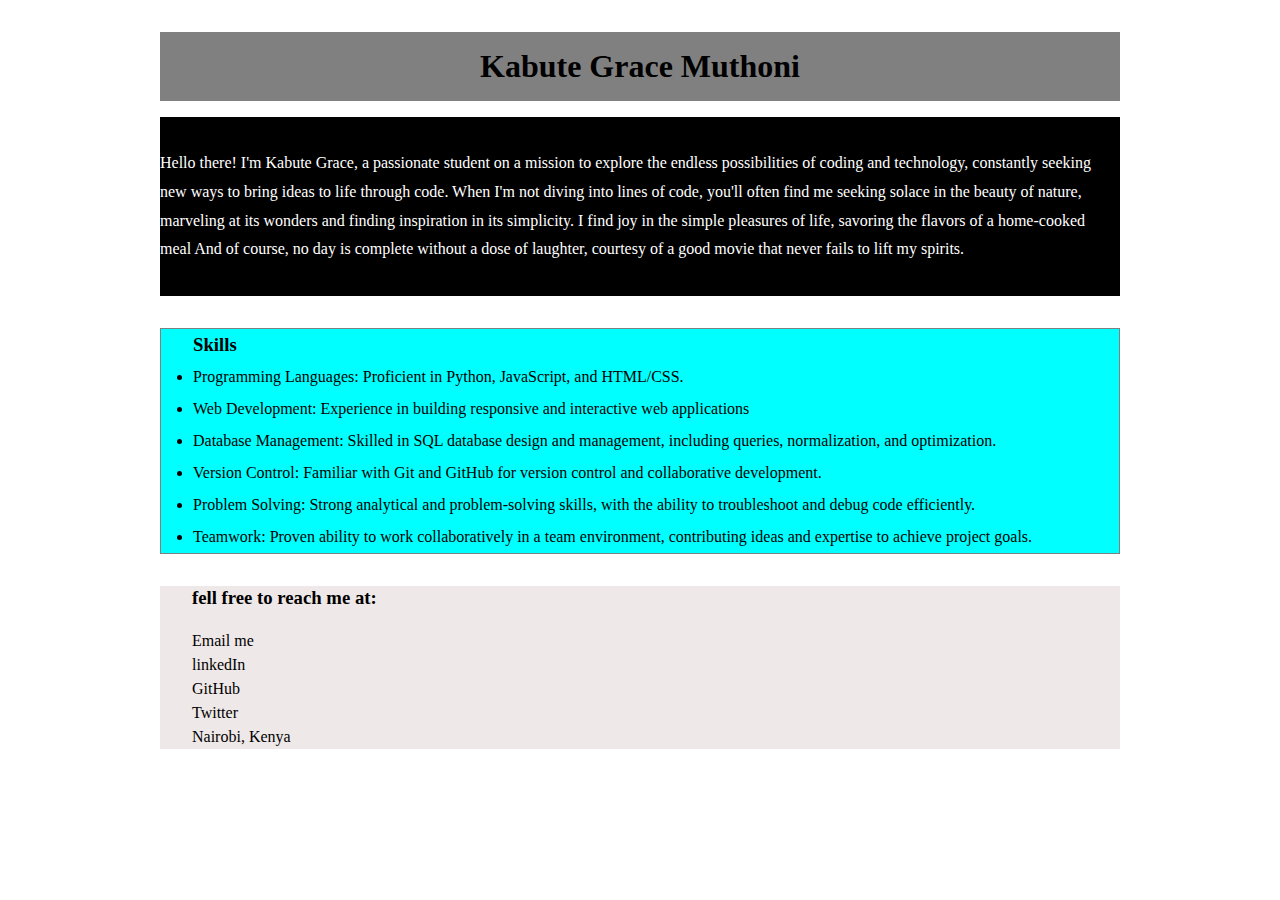
<file: index.html>
<!DOCTYPE html>
<html lang="en">
<head>
    <meta charset="UTF-8">
    <meta name="viewport" content="width=device-width, initial-scale=1.0">
    <title>Document</title>
    <link rel="stylesheet" href="./index.css">
</head>
<body>
    <div class="container">
        <header id="name">
            <h1>Kabute Grace Muthoni</h1>
        </header>
        <section id="introduction">
            <p>
                Hello there! I'm Kabute Grace, a passionate student on a mission to explore the endless possibilities of coding and technology, constantly seeking new ways to bring ideas to life through code. When I'm not diving into lines of code, you'll often find me seeking solace in the beauty of nature, marveling at its wonders and finding inspiration in its simplicity. I find joy in the simple pleasures of life, savoring the flavors of a home-cooked meal And of course, no day is complete without a dose of laughter, courtesy of a good movie that never fails to lift my spirits.
            </p>
        </section>
        <section id="skills">
            <h3>Skills</h3>
            <ul>
                <li>
                    Programming Languages: Proficient in Python, JavaScript, and HTML/CSS.
                </li>
                <li>
                    Web Development: Experience in building responsive and interactive web applications
                </li>
                <li>
                    Database Management: Skilled in SQL database design and management, including queries, normalization, and optimization.
                </li>
                <li>
                    Version Control: Familiar with Git and GitHub for version control and collaborative development.
                </li>
                <li>
                    Problem Solving: Strong analytical and problem-solving skills, with the ability to troubleshoot and debug code efficiently.
                </li>
                <li>
                    Teamwork: Proven ability to work collaboratively in a team environment, contributing ideas and expertise to achieve project goals.
                </li>
            </ul>
        </section>
        <section id="contact">
            <h3>fell free to reach me at:</h3>
            <li>
                <a href="mailto:kabutemuthoni@gmail.com" target="_blank">Email me</a>
            </li>
            <li>
                 <a href="https://www.linkedin.com/in/grace-kabute/" target="_blank">linkedIn</a>
            </li>
            <li>
                <a href="https://github.com/Grace-Kabute" target="_blank">GitHub</a>
            </li>
            <li>
                 <a href="https://twitter.com/Kabutegee" target="_blank">Twitter</a>
            </li>
            <li>
                Nairobi, Kenya
            </li>
        </section>
    </div>
</body>
</html>
</file>
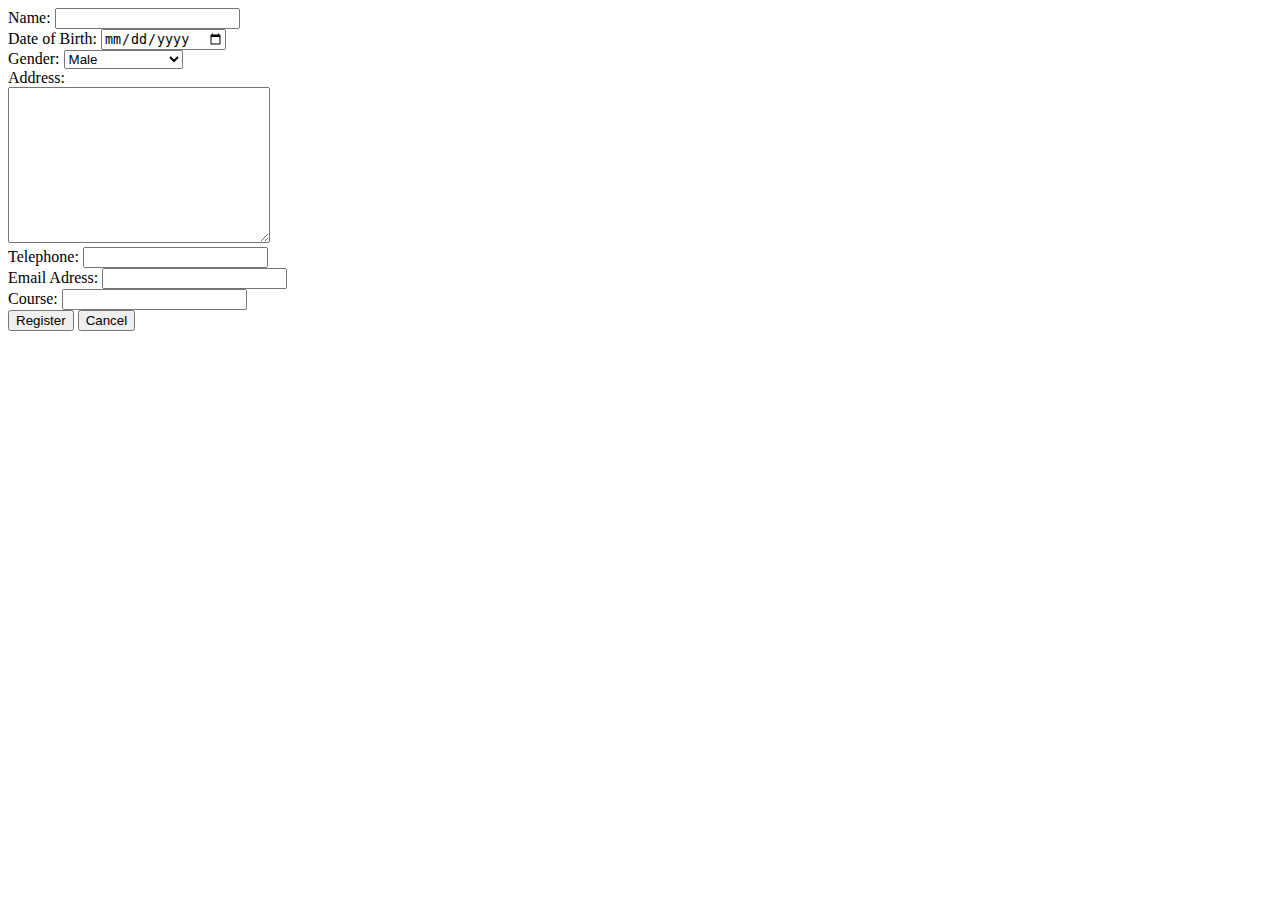
<file: form.html>
<!DOCTYPE html>
<html lang="en">
<head>
    <meta charset="UTF-8">
    <meta name="viewport" content="width=device-width, initial-scale=1.0">
    <title>Document</title>
</head>
<body>
    <form id="resistrationForm">
        <label for="name">Name: </label>
        <input type="text" id="name" name="name" required>
        <br>
        <label for="DoB">Date of Birth: </label>
        <input type="date" id="dob" name="dob" required>
        <br>
        <label for="gender">Gender:</label>
        <select name="gender" id="gender">
            <option value="male">Male</option>
            <option value="male">Female</option>
            <option value="male">Other</option>
            <option value="male">prefer not to say</option>
        </select>
        <br>
        <label for="address">Address: </label><br>
        <textarea name="address" id="address" cols="30" rows="10"></textarea>
        <br>
        <label for="tel">Telephone: </label>
        <input type="tel" id="tel" name="tel" required>
        <br>
        <label for="email">Email Adress: </label>
        <input type="email" id="email" name="email" required>
        <br>
        <label for="course">Course: </label>
        <input type="text" id="course" name="course">
        <br>
        <button type="submit">Register</button>
        <button type="button">Cancel</button>
    </form>
</body>
</html>
</file>
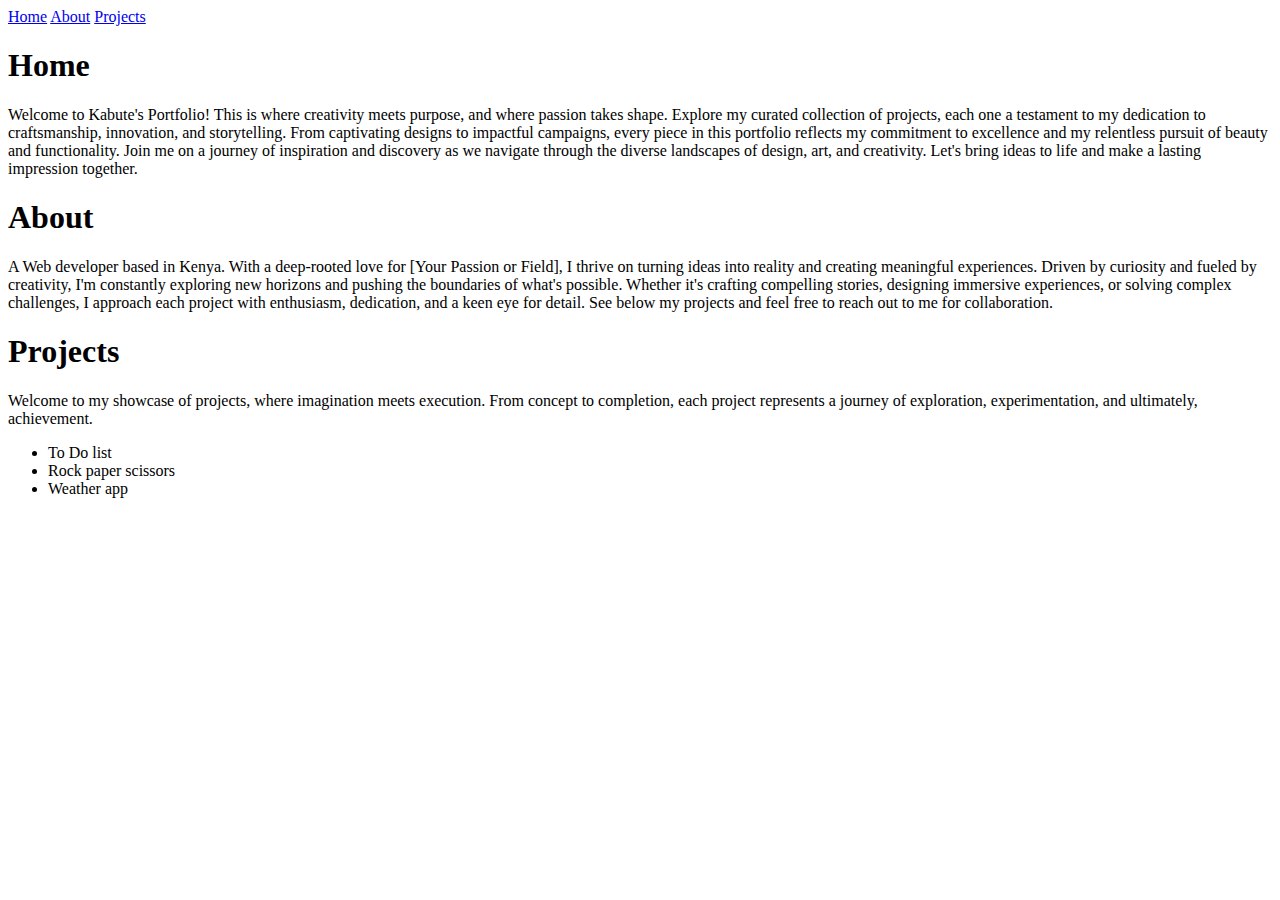
<file: portfolio.html>
<!DOCTYPE html>
<html lang="en">
<head>
    <meta charset="UTF-8">
    <meta name="viewport" content="width=device-width, initial-scale=1.0">
    <title>Document</title>
</head>
<body>
    <nav>
        <a href="#home">Home</a>
        <a href="#about">About</a>
        <a href="#projects">Projects</a>
    </nav>
        <section id="home">
            <h1>Home</h1>
            <p>Welcome to Kabute's Portfolio! This is where creativity meets purpose, and where passion takes shape. Explore my curated collection of projects, each one a testament to my dedication to craftsmanship, innovation, and storytelling. From captivating designs to impactful campaigns, every piece in this portfolio reflects my commitment to excellence and my relentless pursuit of beauty and functionality. Join me on a journey of inspiration and discovery as we navigate through the diverse landscapes of design, art, and creativity. Let's bring ideas to life and make a lasting impression together.</p>
        </section>
        <section id="about">
            <h1>
                About
            </h1>
            <p>
                A Web developer based in Kenya. With a deep-rooted love for [Your Passion or Field], I thrive on turning ideas into reality and creating meaningful experiences.

                Driven by curiosity and fueled by creativity, I'm constantly exploring new horizons and pushing the boundaries of what's possible. Whether it's crafting compelling stories, designing immersive experiences, or solving complex challenges, I approach each project with enthusiasm, dedication, and a keen eye for detail.
                See below my projects and feel free to reach out to me for collaboration.
            </p>
        </section>
        <section id="projects">
            <h1>Projects</h1>
            <p>
                Welcome to my showcase of projects, where imagination meets execution.  From concept to completion, each project represents a journey of exploration, experimentation, and ultimately, achievement.
            </p>
            <ul>
                <li>To Do list</li>
                <li>Rock paper scissors</li>
                <li>Weather app</li>
            </ul>
        </section>
</body>
</html>
</file>
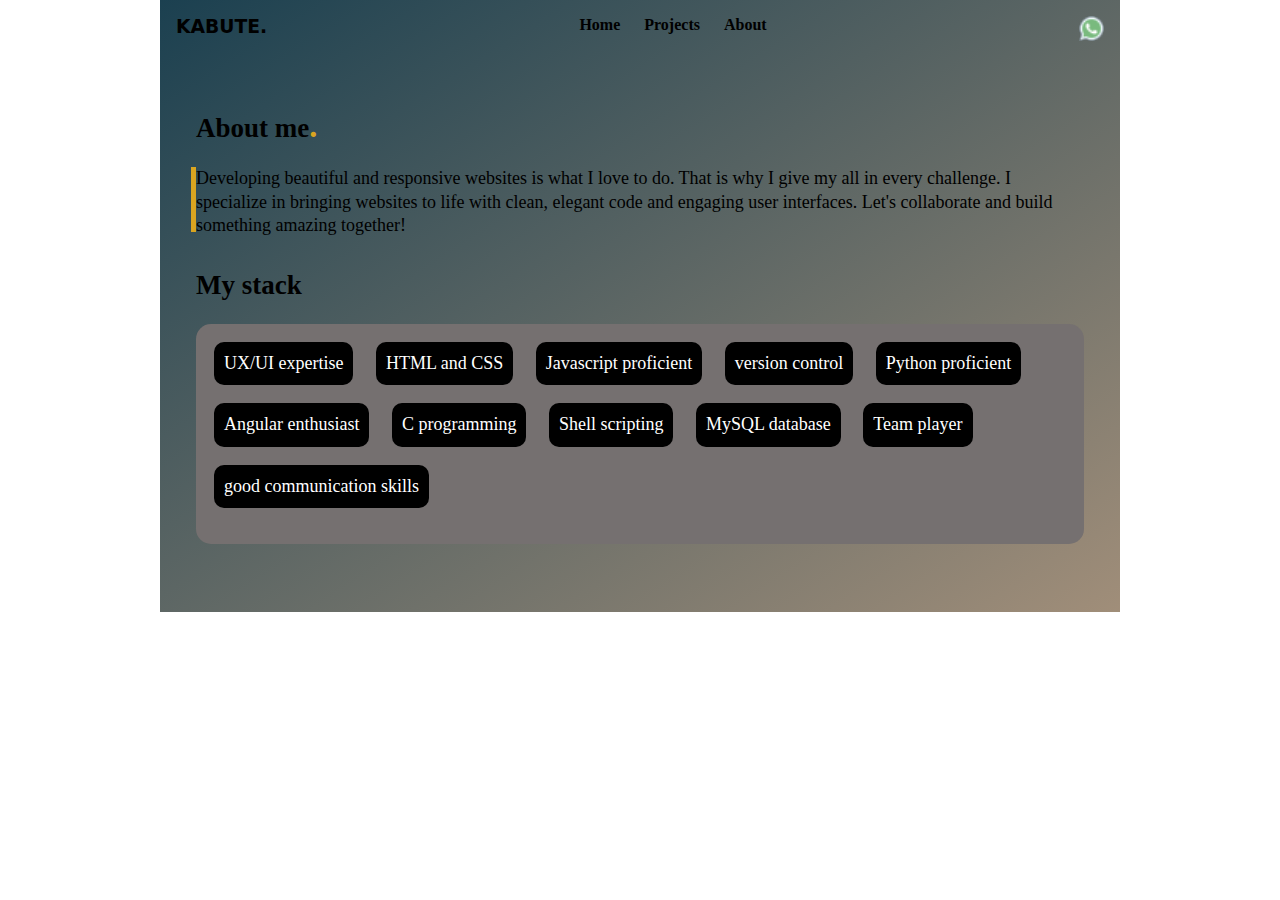
<file: My_Portfolio/about_me.html>
<!DOCTYPE html>
<html lang="en">
<head>
    <meta charset="UTF-8">
    <meta name="viewport" content="width=device-width, initial-scale=1.0">
    <title>Document</title>
    <link rel="stylesheet" href="../My_Portfolio/my_portfolio.css">
</head>
<body>
    <div class="container">
        <header class="head">
            <h3>KABUTE.</h3>
            <nav class="navigation">
                <a href="./my_portfolio.html">Home</a>
                <a href="https://github.com/Grace-Kabute" target="_blank">Projects</a>
                <a href="#">About</a>
            </nav>
            <a href="https://api.whatsapp.com/send?phone=254115963302" target="_blank"><img src="../images/whatsapp.png" alt="WhatsApp" width="25"></a>
        </header>
        <main class="about-content">
            <h2>About me<span>.</span></h2>
            <div class="vertical"></div>
            <p>Developing beautiful and responsive websites is what I love to do. That is why I give my all in every challenge. I specialize in bringing websites to life with clean, elegant code and engaging user interfaces. Let's collaborate and build something amazing together!</p>
            <div class="stack">
                <h2>My stack</h2>
                <ul class="skills">
                    <li>UX/UI expertise</li>
                    <li>HTML and CSS</li>
                    <li>Javascript proficient</li>
                    <li>version control</li>
                    <li>Python proficient</li>
                    <li>Angular enthusiast</li>
                    <li>C programming</li>
                    <li>Shell scripting</li>
                    <li>MySQL database</li>
                    <li>Team player</li>
                    <li>good communication skills</li>
                </ul>
            </div>
        </main>
    </div>
</body>
</html>
</file>
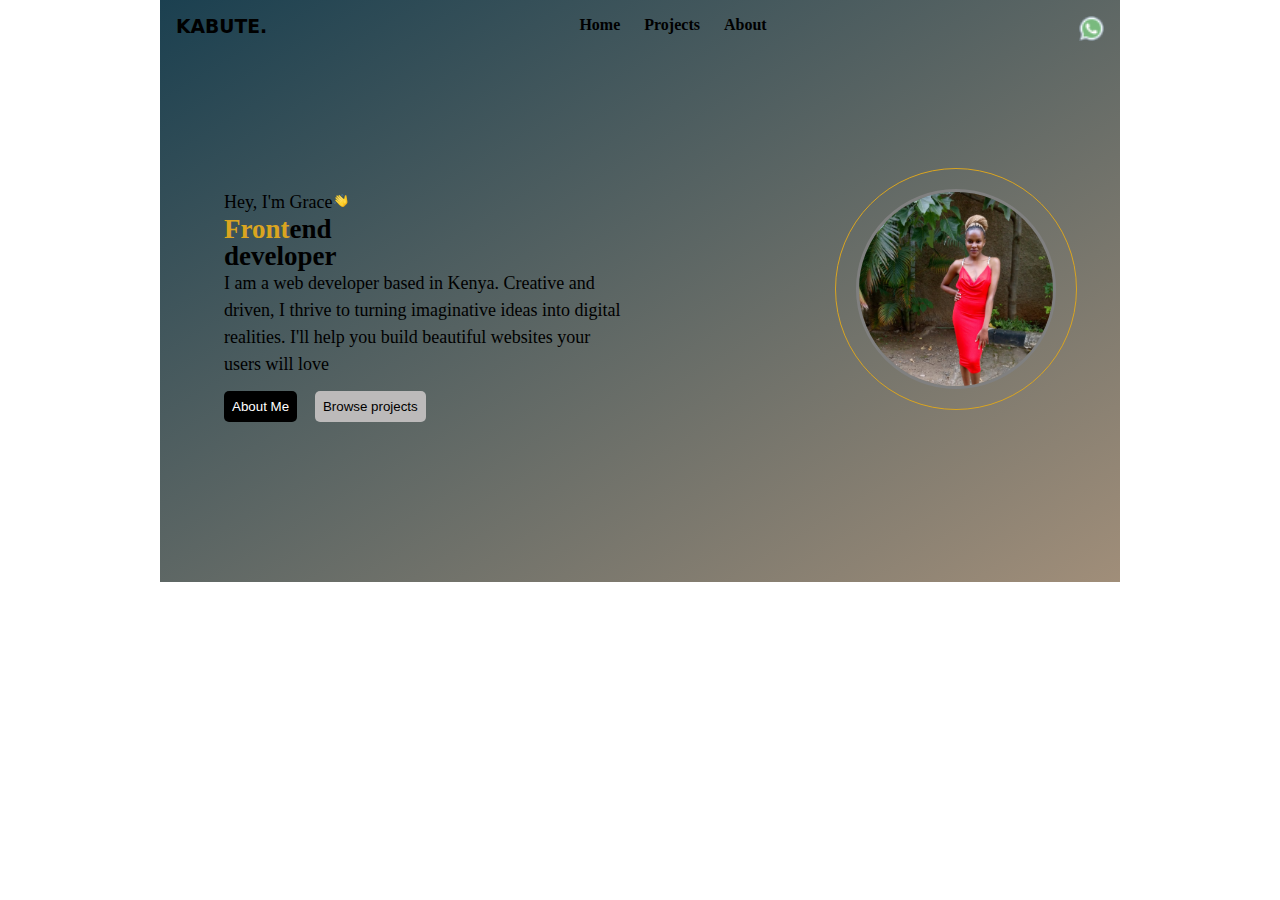
<file: My_Portfolio/my_portfolio.html>
<!DOCTYPE html>
<html lang="en">
<head>
    <meta charset="UTF-8">
    <meta name="viewport" content="width=device-width, initial-scale=1.0">
    <title>Document</title>
    <link rel="stylesheet" href="/My_Portfolio/my_portfolio.css">
</head>
<body>
    <div class="container">
        <header class="head">
            <h3>KABUTE.</h3>
            <nav class="navigation">
                <a href="#">Home</a>
                <a href="https://github.com/Grace-Kabute" target="_blank">Projects</a>
                <a href="./about_me.html">About</a>
            </nav>
            <a href="https://api.whatsapp.com/send?phone=254115963302" target="_blank"><img src="../images/whatsapp.png" alt="WhatsApp" width="25"></a>
        </header>
        <main class="content">
            <div>
                <p class="hey">Hey, I'm Grace</p>
                <h2><span>Front</span>end developer</h2>
                <p>I am a web developer based in Kenya. Creative and driven, I thrive to turning imaginative ideas into digital realities. I'll help you build beautiful websites your users will love</p>
                <div>
                    <a href="../My_Portfolio/about_me.html"><button class="btn1">About Me</button></a>
                    <a href="https://github.com/Grace-Kabute" target="_blank"><button class="btn2">Browse projects</button></a>
                </div>
            </div>
            <img src="../images/me.jpeg" alt="me" width="200" height="200">
        </main>
    </div>
</body>
</html>
</file>
<file: index.css>
*{
    padding: 0;
    margin: 0;
    box-sizing: border-box;
}
.container{
    width: 75%;
    margin: 2em auto;
}
#name{
    background-color: grey;
    text-align: center;
    padding: 1em;
    margin-bottom: 1em;
}
#introduction{
    background-color: black;
    color: white;
    padding: 2em 0;
    line-height: 1.8em;
}
#skills{
    line-height: 2em;
    margin: 2em 0;
    padding-left: 2em;
    border: 1px solid grey;
    background-color: aqua;
}
#contact{
    background-color: rgb(239, 232, 232);
    padding-left: 2em;
    line-height: 1.5em;
}
#contact h3{
    padding-bottom: 1em;
}
#contact li{
    list-style: none;
}
#contact a{
    text-decoration: none;
    color: black;
}
#contact a:hover{
    color: blue;
}
@media only screen and (max-width: 992px) {
    #skills{
        margin: 1em 0;
    }
}
</file>
<file: My_Portfolio/my_portfolio.css>
*{
    margin: 0;
    padding: 0;
    box-sizing: border-box;
}
.container{
    width: 75%;
    margin: 0 auto;
    height: 100%;
    padding-bottom: 2em;
    background-image: linear-gradient(to bottom right, rgba(14, 53, 70, 0.945), rgba(95, 64, 29, 0.594) );
}
.head{
    display: flex;
    flex-direction: row;
    justify-content: space-between;
    padding: 1em;
}
.head h3{
    font-family: system-ui, -apple-system, BlinkMacSystemFont, 'Segoe UI', Roboto, Oxygen, Ubuntu, Cantarell, 'Open Sans', 'Helvetica Neue', sans-serif;
}
.navigation a{
    color: black;
    text-decoration: none;
    padding: 10px;
    font-weight: bold;
}
.navigation a:hover{
    color: purple;
}
.content{
    display: flex;
    justify-content: space-between;
    margin: 8em 4em;
}
.content img{
    border-radius: 50%;
    object-fit: cover;
    border: solid grey;
    outline: solid 1px goldenrod;
    outline-offset: 20px;
}

.content span{
    color: goldenrod;
}
.content h2{
    width: 100px;
}
.content div{
    width: 400px;
    line-height: 1.5em;
    font-size: large;
}
.hey::after{
content: url('../images/wave.png');
}
button{
    padding: 8px;
    border: none;
    border-radius: 5px;
    margin-top: 1em;
}
button:hover{
    opacity: 0.6;
}
.btn1{
    background-color: black;
    color: white;
    margin-right: 1em;
}
.btn2{
    background-color: rgb(188, 186, 186);
}
/* about page styling */
.about-content{
    margin: 2em;
    font-size: large;
    margin-top: 3em;
    line-height: 1.3em;
}
.stack{
    margin-top: 2em;
}
.skills{
    background-color: rgb(117, 112, 112);
    width: 100%;
    border-radius: 15px;
    padding: 1em;
}
li{
    list-style: none;
    display: inline-block;
    background-color: black;
    color: white;
    padding: 10px;
    border-radius: 10px;
    margin-bottom: 1em;
    margin-right: 1em;
}
.about-content h2{
    font-weight: bold;
    margin-bottom: 1em;
}
.about-content span{
    color: goldenrod;
    font-size: larger;
}
.about-content p{
    position: relative;
}
.about-content p::before{
    content: '';
    position: absolute;
    top: 0;
    left: -5px;
    background-color: goldenrod;
    width: 5px;
    height: 65px;
}
/* medium screen */
@media only screen and (max-width: 968px) {
    .container{
        width: 100%;
    }
    .content{
        display: flex;
        flex-direction: row;
        justify-content: space-evenly;
        margin: auto;
    }
    .content{
        display: flex;
        justify-content: space-between;
        margin: 8em 2em;
    }
}
/* small screen */
@media only screen and (max-width: 700px) {
    .container{
        width: 100%;
    }
    .content{
        display: unset;
    }
    .content div{
        width: 100%;
    }
    .content img{
        visibility: hidden;
    }
}
</file>
